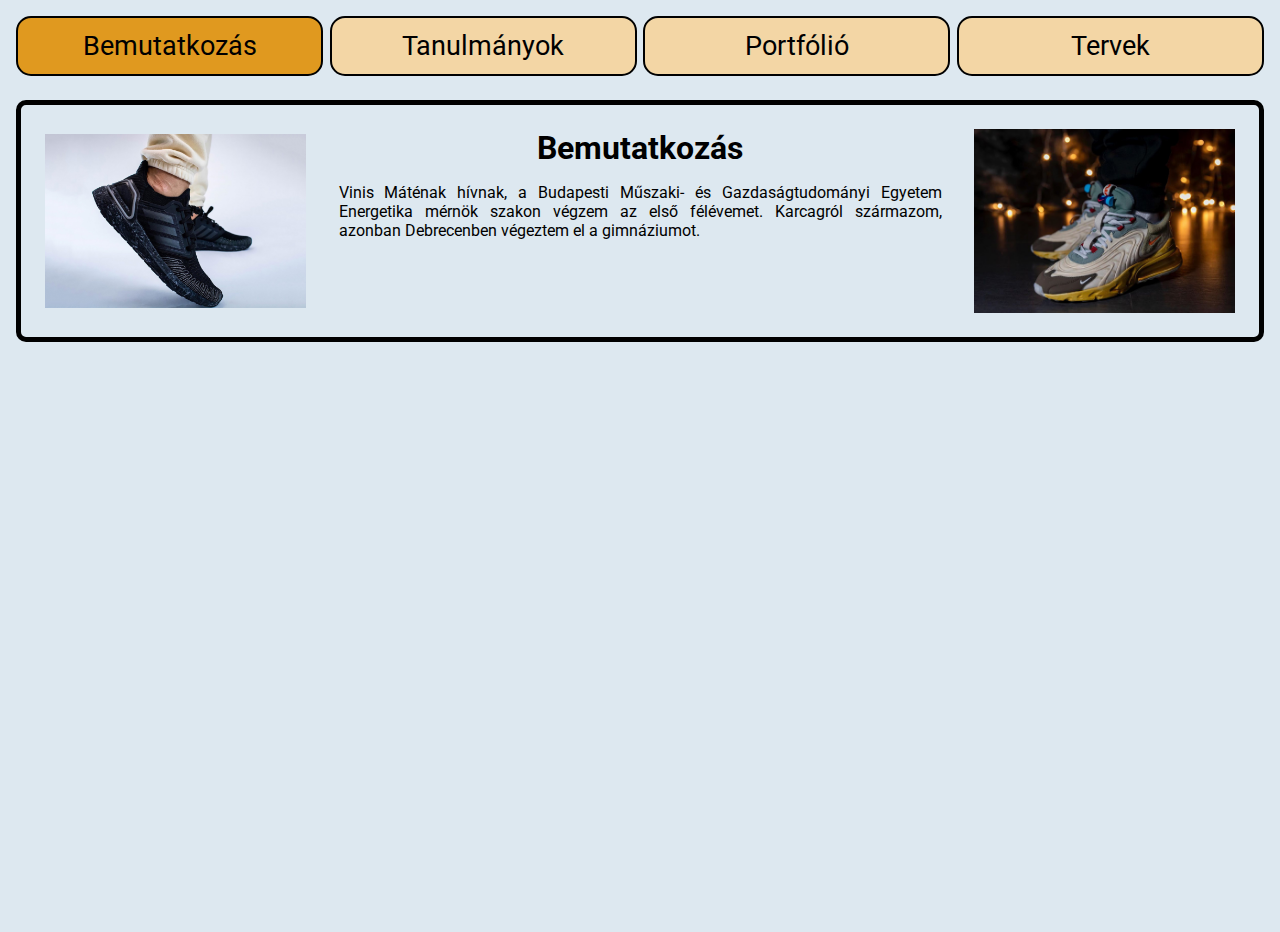
<file: index.html>
<!DOCTYPE html>
<html>
<head>
	<title>Portfólió oldal</title>
	<meta charset="utf-8">
	<meta name="viewport" content="width=device-width, initial-scale=1">
	<link rel="stylesheet" type="text/css" href="css/main.css">
	<link href="https://fonts.googleapis.com/css2?family=Roboto:wght@300;400&display=swap" rel="stylesheet">

</head>

<body>		
	<header>
		<div class="menusor">
			<a href="#"><div class="gomb gomb_aktiv">Bemutatkozás</div></a>
			<a href="index2.html"><div class="gomb">Tanulmányok</div></a>
			<a href="index3.html"><div class="gomb">Portfólió</div></a>
			<a href="index4.html"><div class="gomb">Tervek</div></a>
		</div>	
	</header>

	<main>
		<div class="elrendezes">
			<img src="css/Képek/ultraboost.jpg" class="kep">
			<div class="szoveg">
				<h1>Bemutatkozás</h1>
				<p>
				Vinis Máténak hívnak, a Budapesti Műszaki- és Gazdaságtudományi Egyetem Energetika mérnök szakon végzem az első félévemet. Karcagról származom, azonban Debrecenben végeztem el a gimnáziumot.
				</p>
			</div>	
			<img src="css/Képek/travis270.jpg" class="kep">
		</div>
	</main>
</body>
</html>
</file>
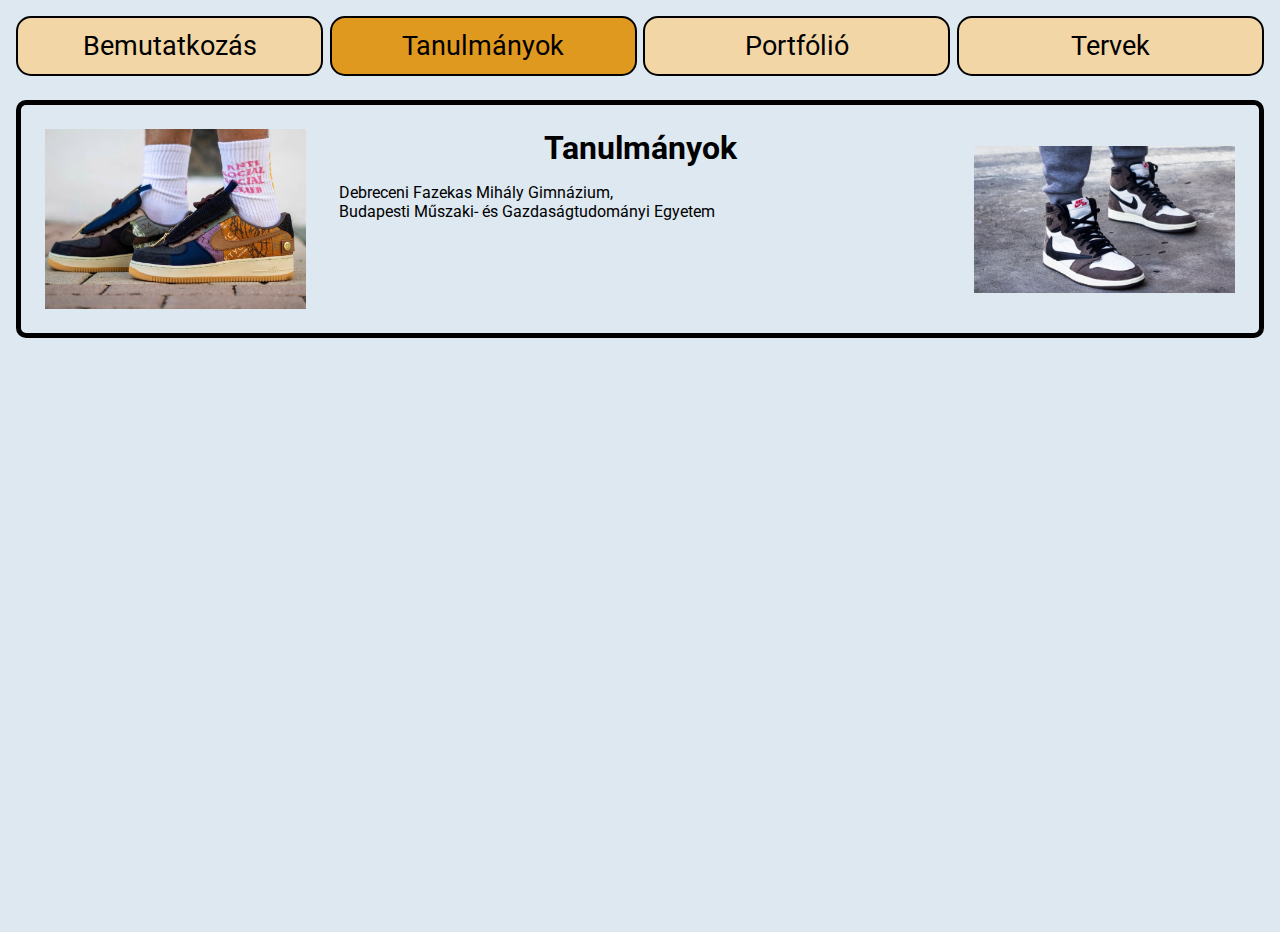
<file: index2.html>
<!DOCTYPE html>
<html>
<head>
	<title>Portfólió oldal</title>
	<meta charset="utf-8">
	<meta name="viewport" content="width=device-width, initial-scale=1">
	<link rel="stylesheet" type="text/css" href="css/main.css">
	<link href="https://fonts.googleapis.com/css2?family=Roboto:wght@300;400&display=swap" rel="stylesheet">

</head>

<body>

	<header>
		<div class="menusor">
			<a href="index.html"><div class="gomb">Bemutatkozás</div></a>
			<a href="#"><div class="gomb gomb_aktiv">Tanulmányok</div></a>
			<a href="index3.html"><div class="gomb">Portfólió</div></a>
			<a href="index4.html"><div class="gomb">Tervek</div></a>		
		</div>
	</header>

	<main>
		<div class="elrendezes">
			<img src="css/Képek/af1travis.jpg" class="kep">
			<div class="szoveg">
				<h1>Tanulmányok</h1>
				<p>
					Debreceni Fazekas Mihály Gimnázium,
					<br>Budapesti Műszaki- és Gazdaságtudományi Egyetem
				</p>
			</div>			
			<img src="css/Képek/travisjordan.jpg" class="kep">
		</div>
	</main>
</body>
</html>
</file>
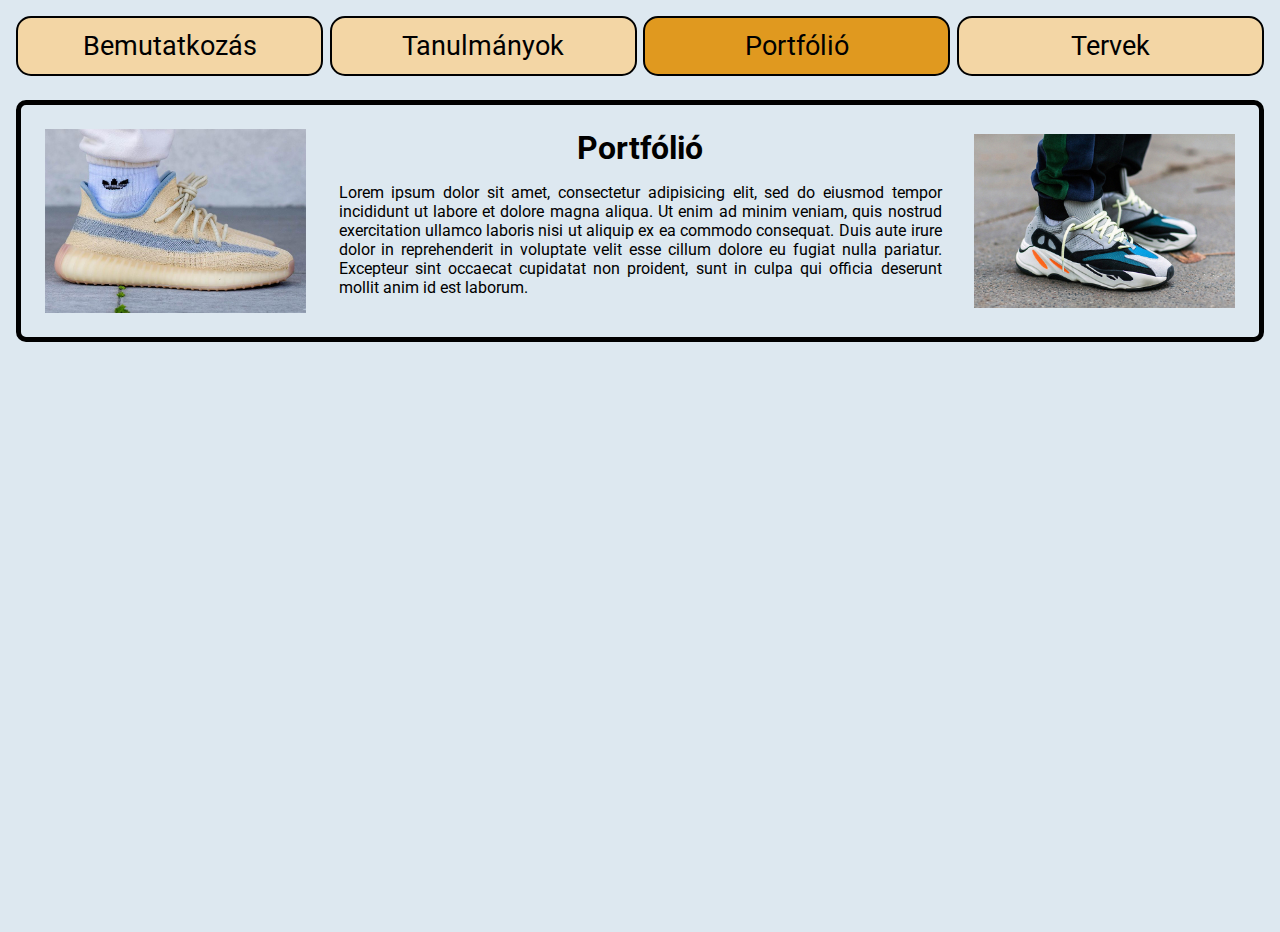
<file: index3.html>
<!DOCTYPE html>
<html>
<head>
	<title>Portfólió oldal</title>
	<meta charset="utf-8">
	<meta name="viewport" content="width=device-width, initial-scale=1">
	<link rel="stylesheet" type="text/css" href="css/main.css">
	<link href="https://fonts.googleapis.com/css2?family=Roboto:wght@300;400&display=swap" rel="stylesheet">

</head>

<body>

	<header>
		<div class="menusor">
			<a href="index.html"><div class="gomb">Bemutatkozás</div></a>
			<a href="index2.html"><div class="gomb">Tanulmányok</div></a>
			<a href="#"><div class="gomb gomb_aktiv">Portfólió</div></a>
			<a href="index4.html"><div class="gomb">Tervek</div></a>
		</div>
	</header>

	<main>
		<div class="elrendezes">
			<img src="css/Képek/yeezy1.jpg" class="kep">
			<div class="szoveg">
				<h1>Portfólió</h1>
				<p>
					Lorem ipsum dolor sit amet, consectetur adipisicing elit, sed do eiusmod
					tempor incididunt ut labore et dolore magna aliqua. Ut enim ad minim veniam,
					quis nostrud exercitation ullamco laboris nisi ut aliquip ex ea commodo
					consequat. Duis aute irure dolor in reprehenderit in voluptate velit esse
					cillum dolore eu fugiat nulla pariatur. Excepteur sint occaecat cupidatat non
					proident, sunt in culpa qui officia deserunt mollit anim id est laborum.
				</p>
			</div>		
			<img src="css/Képek/yeezy.jpg" class="kep">
		</div>
	</main>
</body>
</html>
</file>
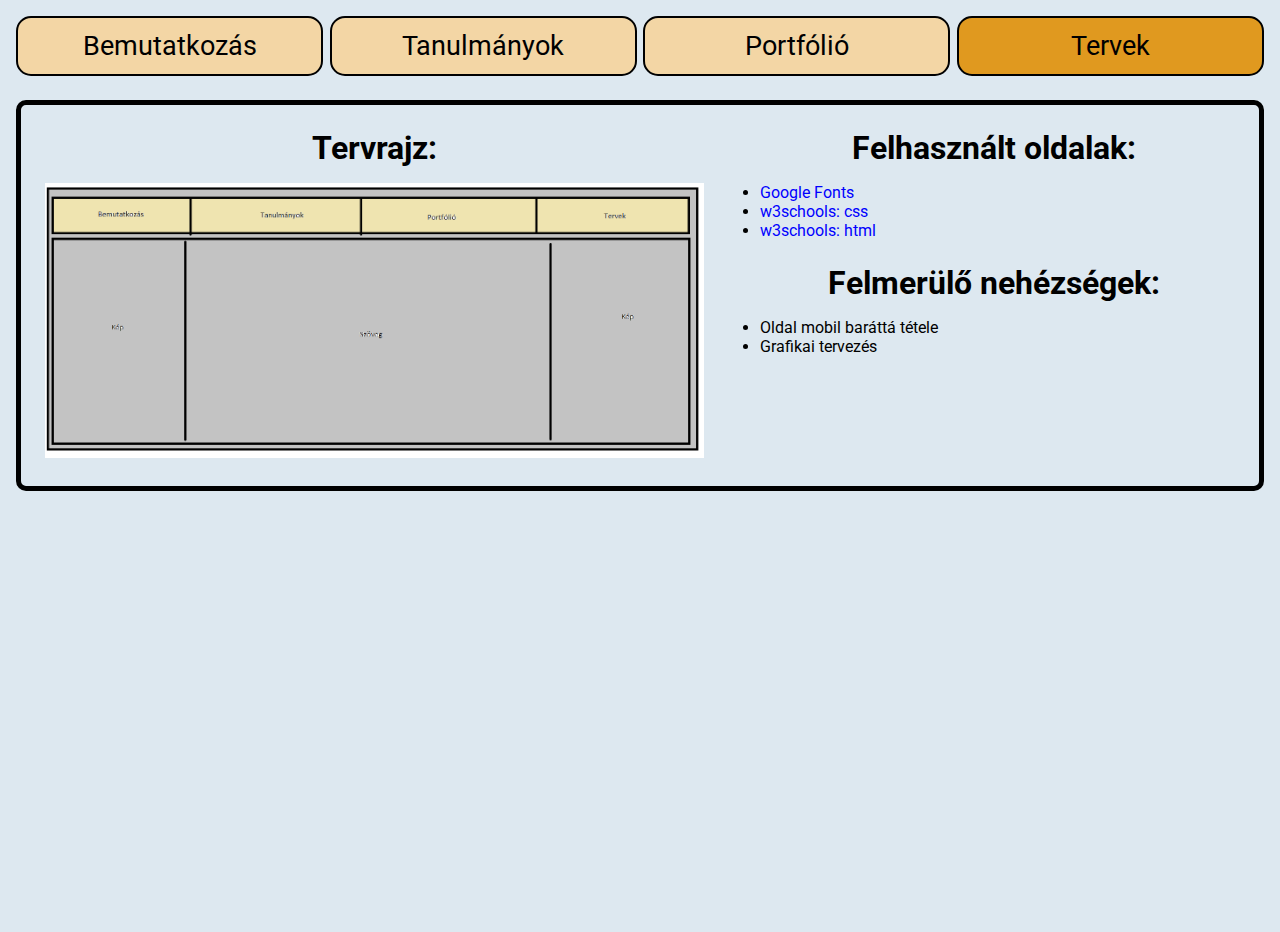
<file: index4.html>
<!DOCTYPE html>
<html>
<head>
	<title>Portfólió oldal</title>
	<meta charset="utf-8">
	<meta name="viewport" content="width=device-width, initial-scale=1">
	<link rel="stylesheet" type="text/css" href="css/main.css">
	<link href="https://fonts.googleapis.com/css2?family=Roboto:wght@300;400&display=swap" rel="stylesheet">

</head>

<body>

	<header>
		<div class="menusor">
			<a href="index.html"><div class="gomb">Bemutatkozás</div></a>
			<a href="index2.html"><div class="gomb">Tanulmányok</div></a>
			<a href="index3.html"><div class="gomb">Portfólió</div></a>
			<a href="#"><div class="gomb gomb_aktiv">Tervek</div></a>
		</div>	
	</header>

	<main>
		<div class="elrendezes-tervek">
			<div class="kep">
				<h1>Tervrajz:</h1>
				<img src="css/Képek/Tervek.jpg">
			</div>		
			<div class="szoveg">
				<h1>Felhasznált oldalak:</h1>
				<ul class="lista">
					<li>
						<a href="https://fonts.google.com/" class="forras">Google Fonts</a>
					</li>
					<li>
						<a href="https://www.w3schools.com/css/default.asp" class="forras">w3schools: css</a>
					</li>
					<li>
						<a href="https://www.w3schools.com/html/default.asp" class="forras">w3schools: html</a>
					</li>			
				</ul>
				<h1>Felmerülő nehézségek:</h1>
				<ul class="lista">
					<li>
						Oldal mobil baráttá tétele
					</li>
					<li>
						Grafikai tervezés
					</li>
				</ul>
			</div>						
		</div>
	</main>
</body>
</html>
</file>
<file: css/main.css>
body{
	font-size: 16px;
	font-family: 'Roboto', sans-serif;
	background-color: #dde8f0;
	margin: 1rem;
}

*,*::before, *::after{
	box-sizing: border-box;
	margin: 0;
	padding: 0;
}

img{
	max-width: 100%;
	max-height: 100%;
}

/*--layout--*/
	body{
		min-height: 100vh;
	}	
	a{
		text-decoration: none;
		color: #000000;
	}
	main{
		height: 100%;
		border: 5px solid black;
		border-radius: 10px;
	}
	h1{
		text-align: center;
		padding-bottom: 1rem;
	}
	.szoveg{
		padding-top: 1.5rem;
		padding-bottom: 1.5rem;
		padding-right: .5rem;
		padding-left: .5rem;
		text-align: justify;
	}
	.kep{
		 padding: 1.5rem;
		 display: block;
 		 margin: auto;
	}
/*--layout_end--*/

/*--közös_header--*/
	.menusor{
		display: grid;
		line-height: 3.5rem;
		font-size: 1.7rem;
		grid-template-columns: repeat(auto-fit, minmax(13rem, 1fr));
		text-align: center;
		grid-gap: .4rem;
		padding-bottom: 1.5rem;
	}
	.gomb{
		background-color:#f3d6a5;
		border: 2px solid black;
		border-radius: 15px;
		min-width: max-content;
		transition: .3s;
	}
	.gomb:hover{
		background-color: #e0991f;
	}
	.gomb_aktiv{
		background-color: #e0991f;
	}
/*--közös_header_end--*/

/*--bemutatkozás, tanulmányok, portfólió--*/
	.elrendezes{
		display: grid;
		grid-template-columns: 1fr;
	}		
	@media only screen and (min-width: 668px){
		.elrendezes{
			display: grid;
			grid-template-columns: 1fr 1.5fr 1fr;
		}
	}
	@media only screen and (min-width: 800px){
		.elrendezes{
			display: grid;
			grid-template-columns: 1fr 2fr 1fr;
		}
	}
/*--bemutatkozás, tanulmányok, portfólió_end--*/

/*--tervek--*/
	.elrendezes-tervek{
		display: grid;
		grid-template-columns: 1fr;
	}
	.lista{
		padding: 1.5rem;
		padding-top: 0;
		text-align: justify;
	}
	.forras{
		color: blue;
	}
	.forras:hover{
		color: #8080ff;
	}
	@media only screen and (min-width: 668px){
		.elrendezes-tervek{
			display: grid;
			grid-template-columns: 2fr 1.5fr;
		}
	}
/*--tervek_end--*/
</file>
